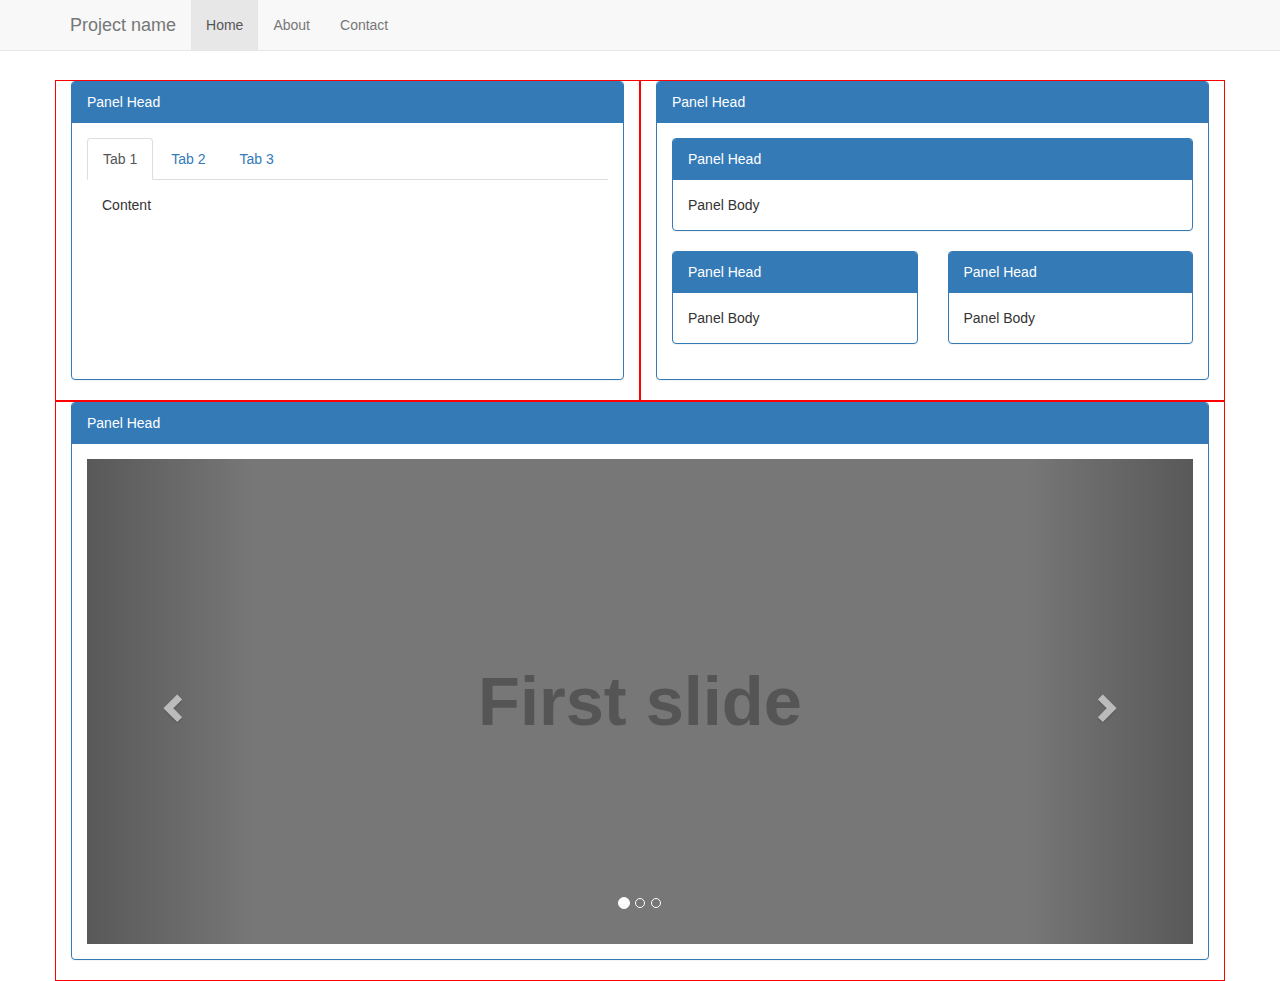
<file: index.html>
<head>
    <head>
        <meta charset="utf-8">
        <meta http-equiv="X-UA-Compatible" content="IE=edge">
        <meta name="viewport" content="width=device-width, initial-scale=1">
        <title>bootstrap</title>
        <link rel="stylesheet" href="https://maxcdn.bootstrapcdn.com/bootstrap/3.3.7/css/bootstrap.min.css">
        <link rel="stylesheet" href="index.css">
    </head>
    <body>
        <nav class="navbar navbar-default navbar-fixed-top" role="navigation">
            <div class="container">
                <div class="navbar-header">
                    <button type="button" class="navbar-toggle collapsed" data-toggle="collapse" data-target="#navbar" aria-expanded="false" aria-controls="navbar">
                        <span class="sr-only">Toggle navigation</span>
                        <span class="icon-bar"></span>
                        <span class="icon-bar"></span>
                        <span class="icon-bar"></span>
                    </button>
                    <a class="navbar-brand" href="#">Project name</a>
                </div>
                <div id="navbar" class="collapse navbar-collapse">
                    <ul class="nav navbar-nav">
                        <li class="active"><a href="#">Home</a></li>
                        <li><a href="#about">About</a></li>
                        <li><a href="#contact">Contact</a></li>
                    </ul>
                </div><!--/.nav-collapse -->
            </div>
        </nav>
        <div class="container" id="p_body">
            <div class="row">
                <div class="col-md-6">
                    <div class="panel panel-primary">
                        <div class="panel-heading">Panel Head</div>
                        <div class="panel-body col">
                            <ul class="nav nav-tabs" role="tablist">
                                <li class="active" role="presentation"><a href="#tab1">Tab 1</a></li>
                                <li role="presentation"><a href="#tab2">Tab 2</a></li>
                                <li role="presentation"><a href="#tab3">Tab 3</a></li>
                            </ul>
                            <div class="navbar-text">Content</div>
                        </div>
                    </div>
                </div>
                <div class="col-md-6 ">
                    <div class="panel panel-primary">
                        <div class="panel-heading">Panel Head</div>
                        <div class="panel-body col">
                            <div class="row">
                                <div class="col-xs-12">
                                    <div class="panel panel-primary">
                                        <div class="panel-heading">Panel Head</div>
                                        <div class="panel-body">Panel Body</div>
                                    </div>
                                </div>
                            </div>
                            <div class="row">
                                <div class="col-xs-6">
                                    <div class="panel panel-primary">
                                        <div class="panel-heading">Panel Head</div>
                                        <div class="panel-body">Panel Body</div>
                                    </div>
                                </div>
                                <div class="col-xs-6">
                                    <div class="panel panel-primary">
                                        <div class="panel-heading">Panel Head</div>
                                        <div class="panel-body">Panel Body</div>
                                    </div>
                                </div>
                            </div>
                        </div>
                    </div>
                </div>
            </div>
            <div class="row">
                <div class="col-xs-12">
                    <div class="panel panel-primary">
                        <div class="panel-heading">Panel Head</div>
                        <div class="panel-body">
                            <div id="carousel-example-generic" class="carousel slide" data-ride="carousel">
                                <ol class="carousel-indicators">
                                    <li data-target="#carousel-example-generic" data-slide-to="0" class="active"></li>
                                    <li data-target="#carousel-example-generic" data-slide-to="1" class=""></li>
                                    <li data-target="#carousel-example-generic" data-slide-to="2" class=""></li>
                                </ol>
                                <div class="carousel-inner" role="listbox">
                                    <div class="item next left">
                                        <img data-src="holder.js/1140x500/auto/#777:#555/text:First slide" alt="First slide [1140x500]" src="[data-uri]" data-holder-rendered="true">
                                    </div>
                                    <div class="item">
                                        <img data-src="holder.js/1140x500/auto/#666:#444/text:Second slide" alt="Second slide [1140x500]" src="[data-uri]" data-holder-rendered="true">
                                    </div>
                                    <div class="item active left">
                                        <img data-src="holder.js/1140x500/auto/#555:#333/text:Third slide" alt="Third slide [1140x500]" src="[data-uri]" data-holder-rendered="true">
                                    </div>
                                </div>
                                <a class="left carousel-control" href="#carousel-example-generic" role="button" data-slide="prev">
                                    <span class="glyphicon glyphicon-chevron-left"></span>
                                    <span class="sr-only">Previous</span>
                                </a>
                                <a class="right carousel-control" href="#carousel-example-generic" role="button" data-slide="next">
                                    <span class="glyphicon glyphicon-chevron-right"></span>
                                    <span class="sr-only">Next</span>
                                </a>
                            </div>
                        </div>
                    </div>
                </div>
            </div>
        </div>
        <script>
            let equalColumns = function() {
                let columns = document.getElementsByClassName("col");
                let length = columns.length;
                let height = 0;

                for(let i = 0; i < length; i++) {
                    columns[i].style.height = "auto";
                }

                for(let i = 0; i < length; i++) {
                    if(columns[i].clientHeight > height)
                        height = columns[i].clientHeight;
                }

                for(let i = 0; i < length; i++) {
                    columns[i].style.height = height + "px";
                    console.log(columns[i]);
                }
            }; equalColumns();
            window.addEventListener('resize', equalColumns, true);
        </script>
        <script src="https://ajax.googleapis.com/ajax/libs/jquery/3.3.1/jquery.min.js"></script>
        <script src="https://maxcdn.bootstrapcdn.com/bootstrap/3.3.7/js/bootstrap.min.js"></script>
    </body>
</head>
</file>
<file: index.css>
#p_body > div > div {
    border: 1px solid red;
}

#p_body {
    padding-top: 80px;
}
</file>
